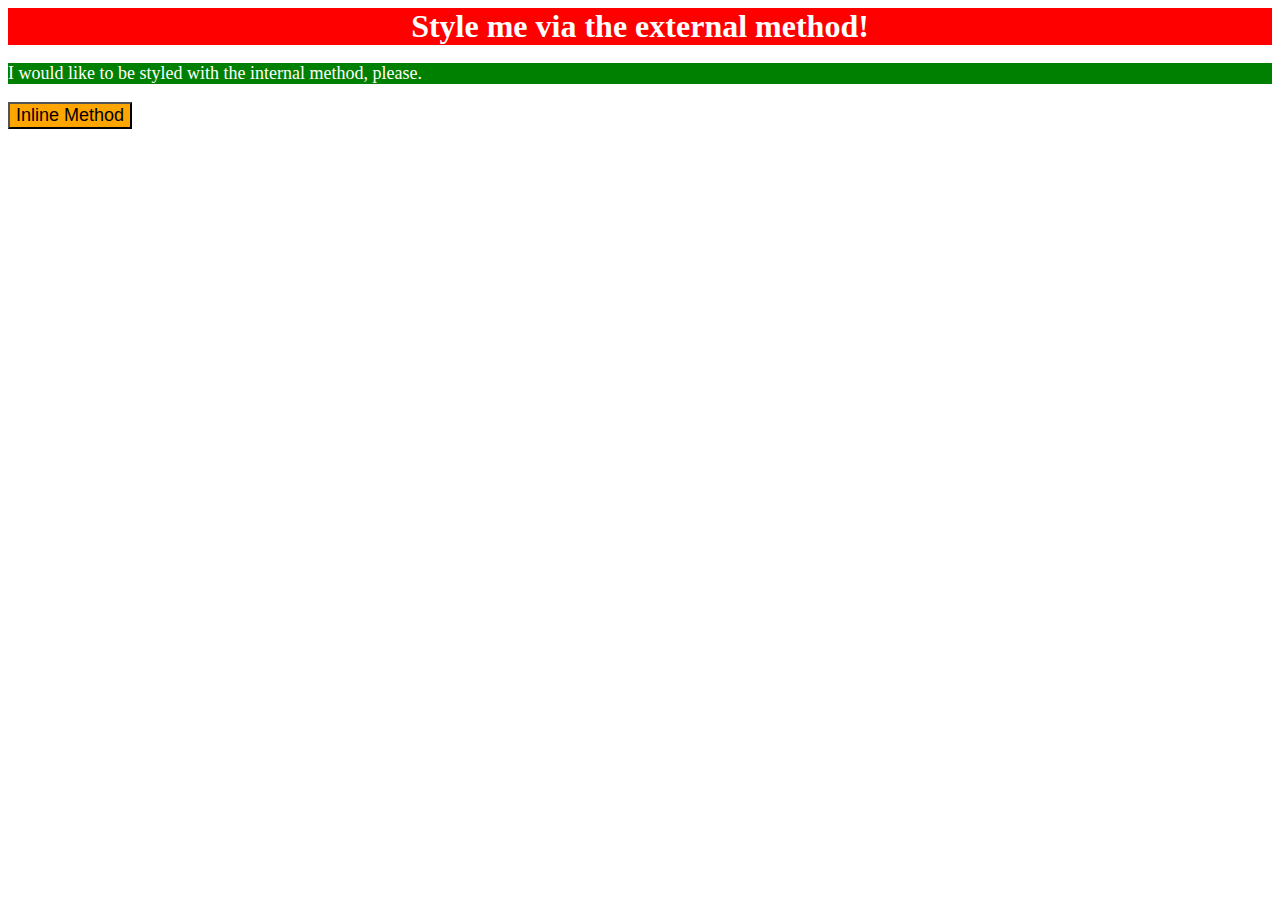
<file: foundations/01-css-methods/index.html>
<!DOCTYPE html>
<html lang="en">
  <head>
    <meta charset="UTF-8">
    <meta http-equiv="X-UA-Compatible" content="IE=edge">
    <meta name="viewport" content="width=device-width, initial-scale=1.0">
    <title>Methods for Adding CSS</title>
    <link rel="stylesheet" href="index.css">
    <style>
       p {
         background-color: green;
         color: white;
         font-size: 18px;
         }
    </style>
  </head>
  <body>
    <div>Style me via the external method!</div>
    <p>I would like to be styled with the internal method, please.</p>
    <button style="background-color: orange;
    font-size: 18px;">Inline Method</button>
  </body>
</html>
</file>
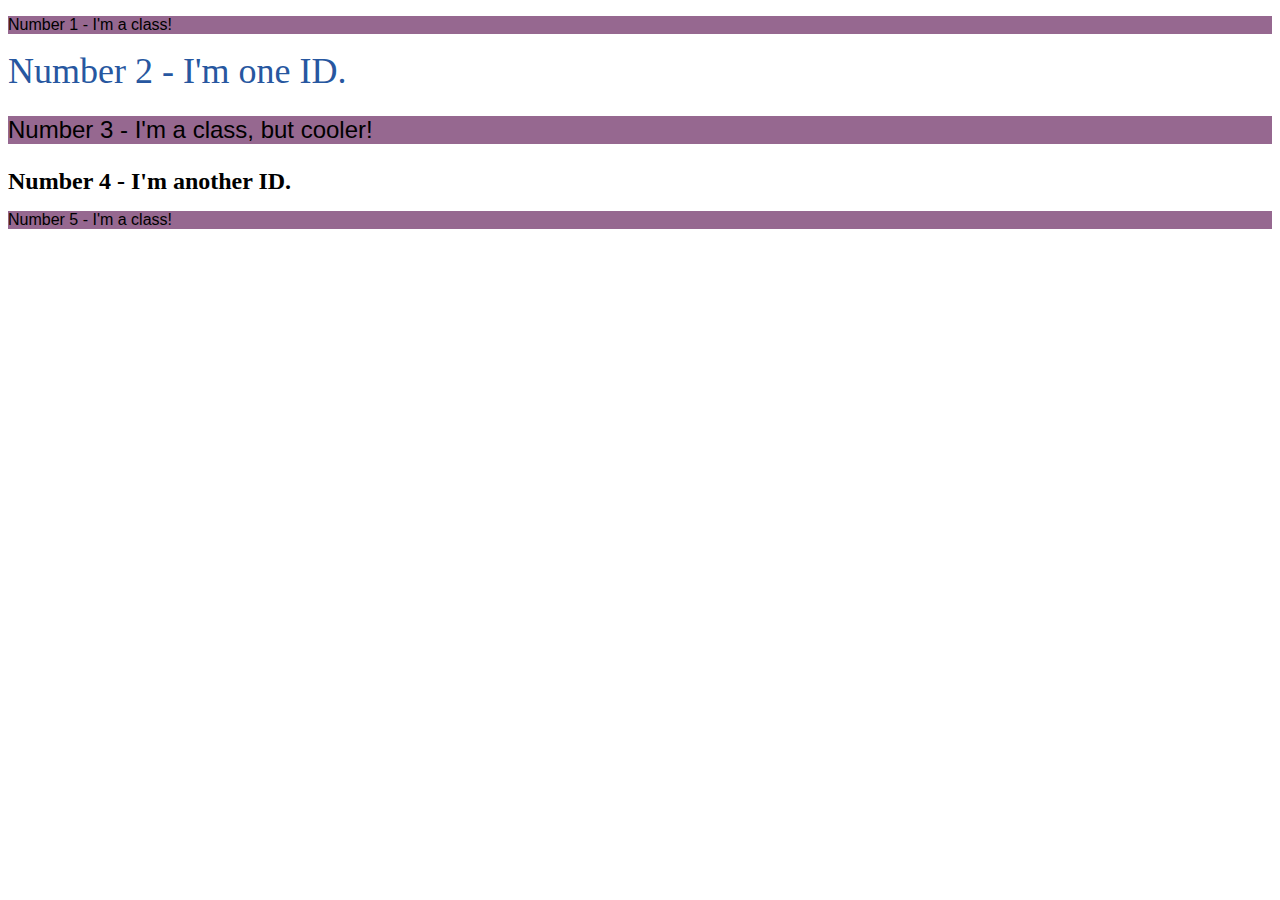
<file: foundations/02-class-id-selectors/index.html>
<!DOCTYPE html>
<html lang="en">
  <head>
    <meta charset="UTF-8">
    <meta http-equiv="X-UA-Compatible" content="IE=edge">
    <meta name="viewport" content="width=device-width, initial-scale=1.0">
    <title>Class and ID Selectors</title>
    <link rel="stylesheet" href="style.css">
  </head>
  <body>
    <p class="same">Number 1 - I'm a class!</p>
    <div id="unique1">Number 2 - I'm one ID.</div>
    <p class="same multiple">Number 3 - I'm a class, but cooler!</p>
    <div id="unique2">Number 4 - I'm another ID.</div>
    <p class="same">Number 5 - I'm a class!</p>
  </body>
</html>
</file>
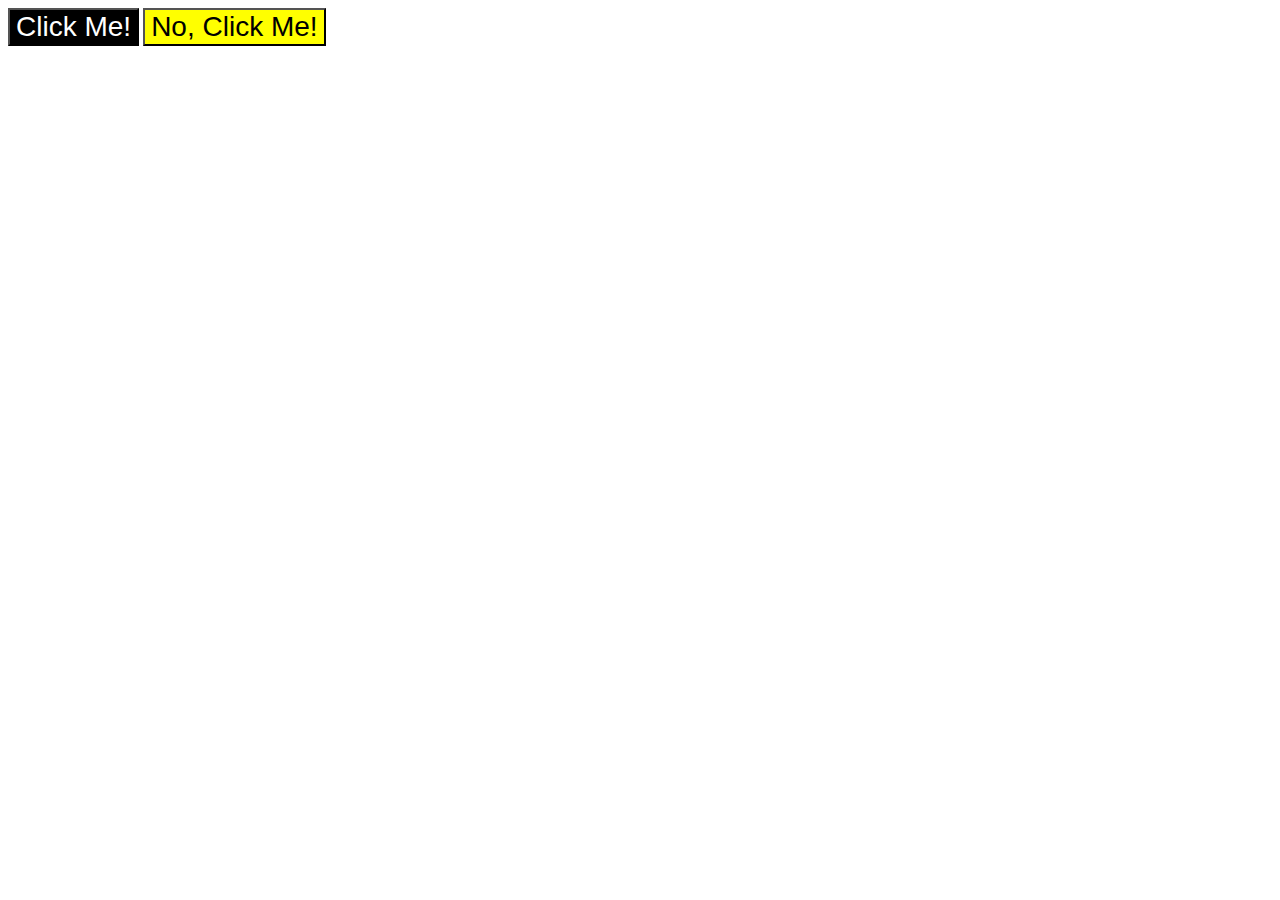
<file: foundations/03-grouping-selectors/index.html>
<!DOCTYPE html>
<html lang="en">
  <head>
    <meta charset="UTF-8">
    <meta http-equiv="X-UA-Compatible" content="IE=edge">
    <meta name="viewport" content="width=device-width, initial-scale=1.0">
    <title>Grouping Selectors</title>
    <link rel="stylesheet" href="style.css">
  </head>
  <body>
    <button class="first ">Click Me!</button>
    <button class="second ">No, Click Me!</button>
  </body>
</html>
</file>
<file: foundations/01-css-methods/index.css>
div {
    background-color: red;
    color: white;
    font-size: 32px;
    font-weight: bold;
    text-align: center;
}

/* p {
  background-color: green;
  color: white;
  font-size: 18px;
}
  */
/* button {
    background-color: orange;
    font-size: 18px;
} */
</file>
<file: foundations/02-class-id-selectors/style.css>
.same {
    background-color:rgb(150, 104, 144);
    font-family: verdana, sans-serif, Times New Roman;
}

#unique1{
    color: #2757a0;
    font-size: 36px;
}

.multiple{
    font-size: 24px;
}

#unique2{
    background: color #5c845f;
    font-weight: bold;
    font-size: 24px;
}
</file>
<file: foundations/03-grouping-selectors/style.css>
.first{
    color: white;
    background-color: black;
}
.second{
    background-color: yellow;
}

.first,
.second {
    font-size: 28px;
    font-family: Helvetica, 'Times New Roman', sans-serif;
        }
</file>
